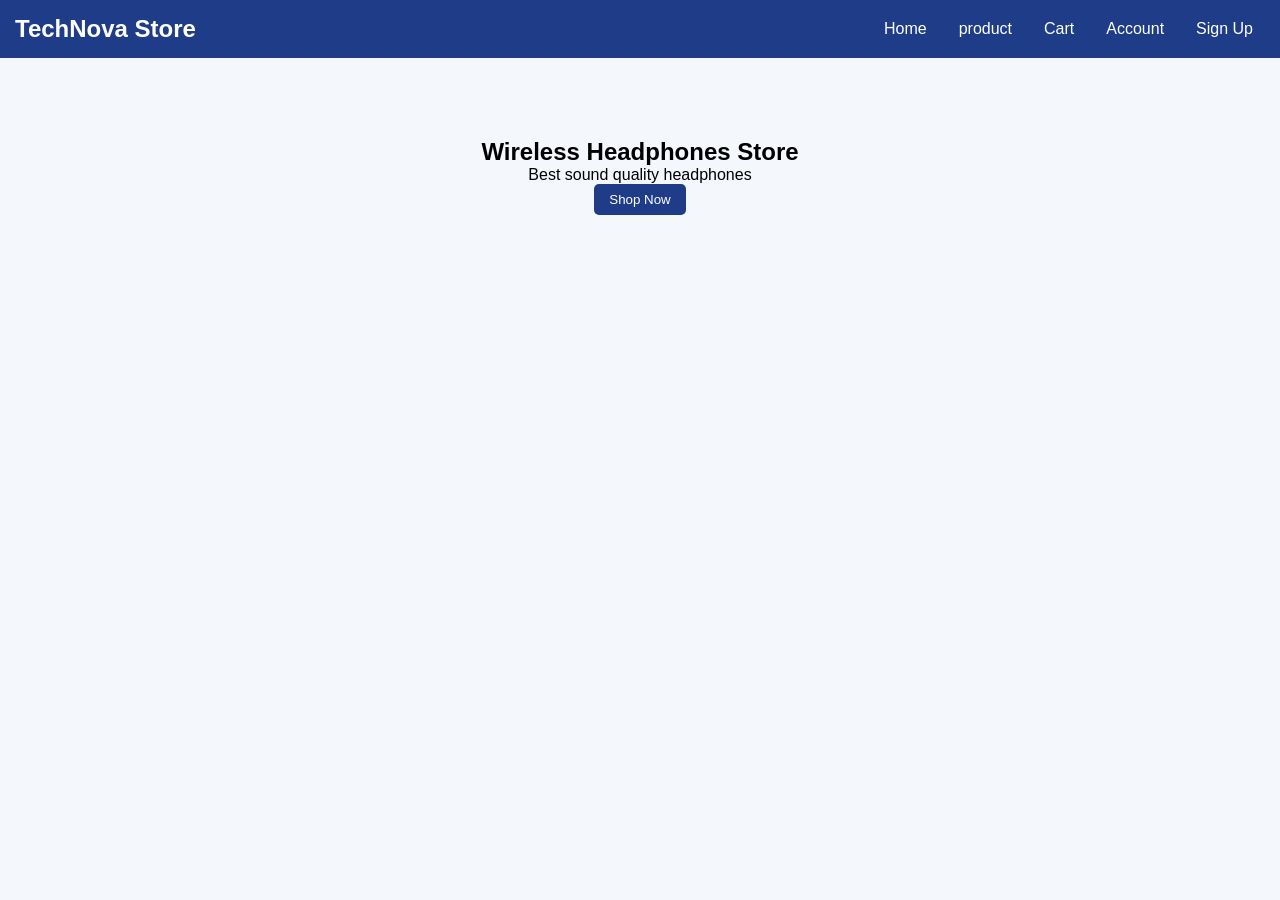
<file: index.html>
<!DOCTYPE html>
<html>
<head>
<title>Landing</title>
<link rel="stylesheet" href="style.css">
</head>

<body>

<header>
<nav>
<h1>TechNova Store</h1>

<ul>
<li><a href="landing.html">Home</a></li>
<li><a href="product.html">product </a></li>
<li><a href="cart.html">Cart</a></li>
<li><a href="account.html">Account</a></li>
<li><a href="signup.html">Sign Up</a></li>
</ul>

</nav>
</header>

<section style="text-align:center;padding:80px;">
<h1>Wireless Headphones Store</h1>
<p>Best sound quality headphones</p>
<button onclick="location.href='product.html'">Shop Now</button>
</section>

</body>
</html>
</file>
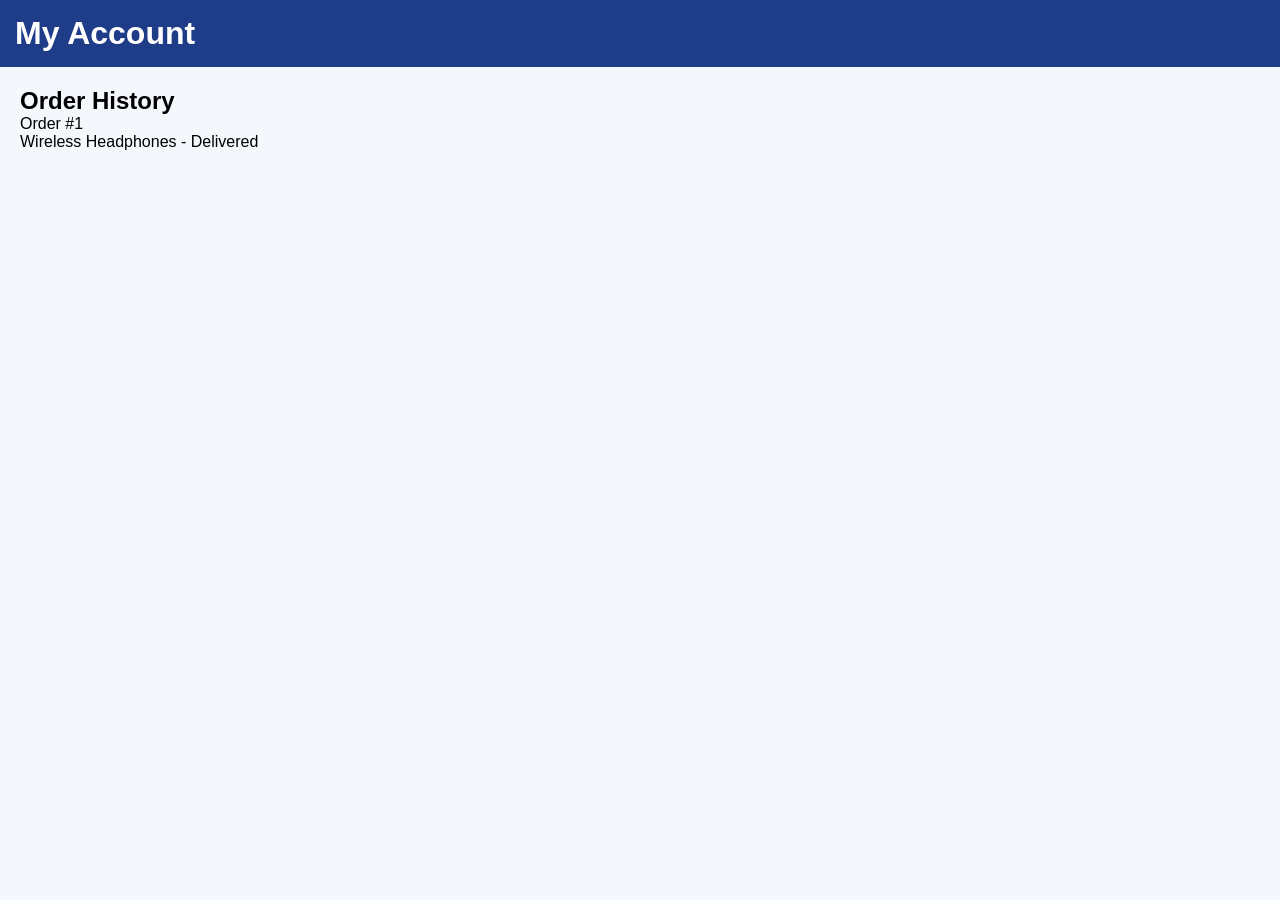
<file: account.html>
<!DOCTYPE html>
<html>
<head>
<title>Account</title>
<link rel="stylesheet" href="style.css">
</head>

<body>

<header>
<h1>My Account</h1>
</header>

<section style="padding:20px;">

<h2>Order History</h2>

<dl>
<dt>Order #1</dt>
<dd>Wireless Headphones - Delivered</dd>
</dl>

</section>

</body>
</html>
</file>
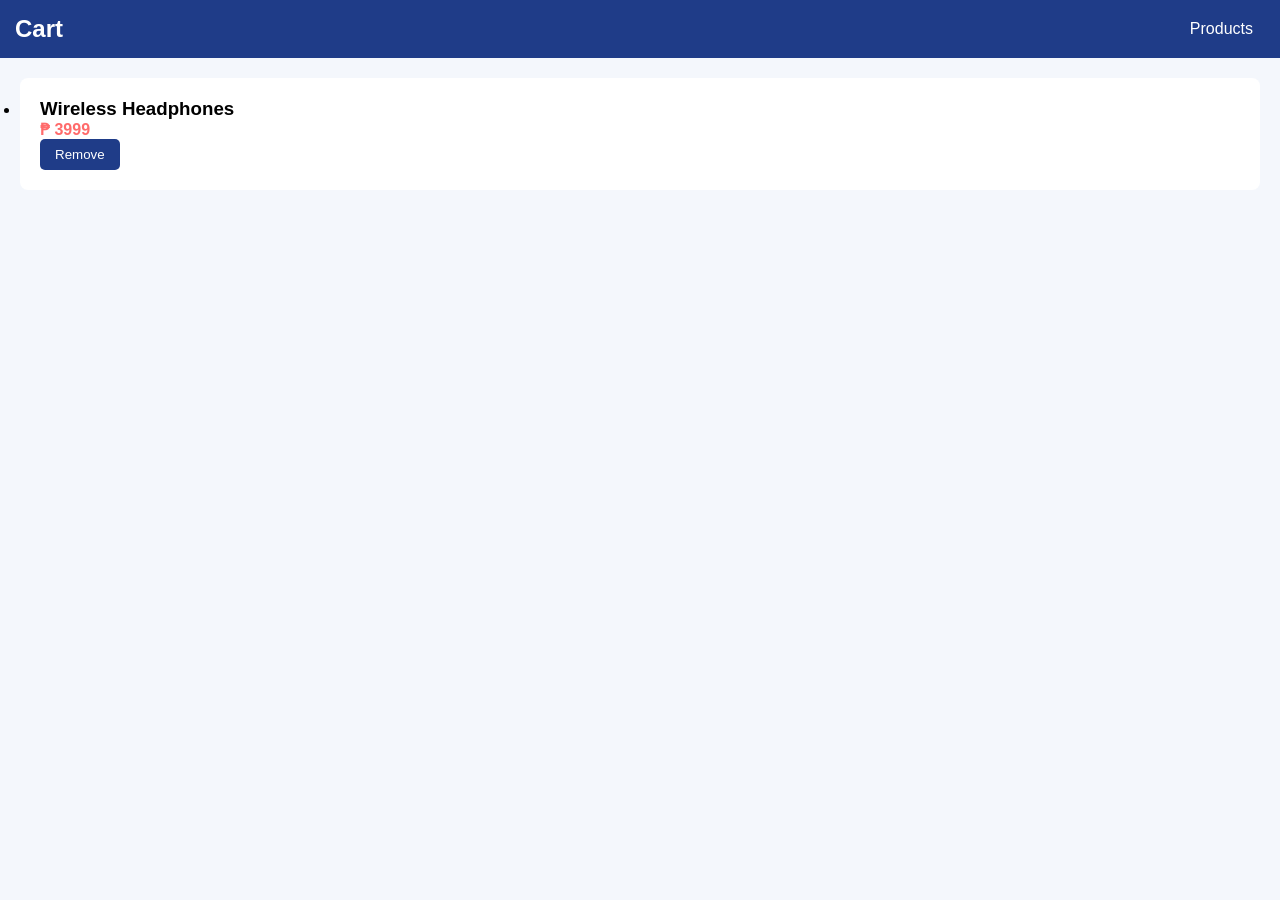
<file: cart.html>
<!DOCTYPE html>
<html>
<head>
<title>Cart</title>
<link rel="stylesheet" href="style.css">
</head>

<body>

<header>
<nav>
<h1>Cart</h1>
<ul>
<li><a href="product.html">Products</a></li>
</ul>
</nav>
</header>

<section style="padding:20px;">

<ul>
<li style="background:white;padding:20px;border-radius:8px;">
<h3>Wireless Headphones</h3>
<p class="price">3999</p>
<button>Remove</button>
</li>
</ul>

</section>

</body>
</html>
</file>
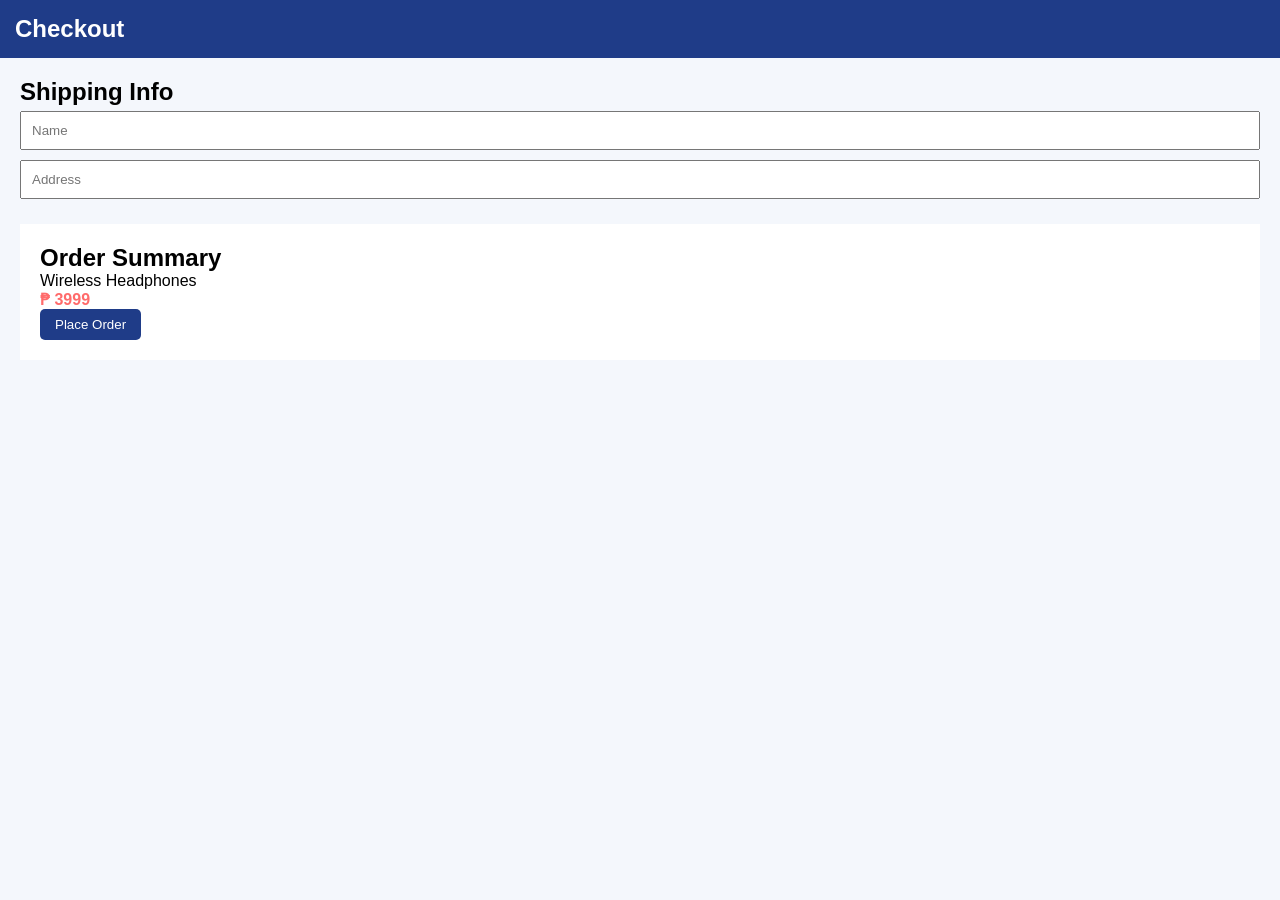
<file: checkout.html>
<!DOCTYPE html>
<html>
<head>
<title>Checkout</title>
<link rel="stylesheet" href="style.css">
</head>

<body>

<header>
<nav>
<h1>Checkout</h1>
</nav>
</header>

<div class="checkout-container">

<section>

<h2>Shipping Info</h2>

<input type="text" placeholder="Name">
<input type="text" placeholder="Address">

</section>

<aside>

<h2>Order Summary</h2>
<p>Wireless Headphones</p>
<p class="price">3999</p>

<button>Place Order</button>

</aside>

</div>

</body>
</html>
</file>
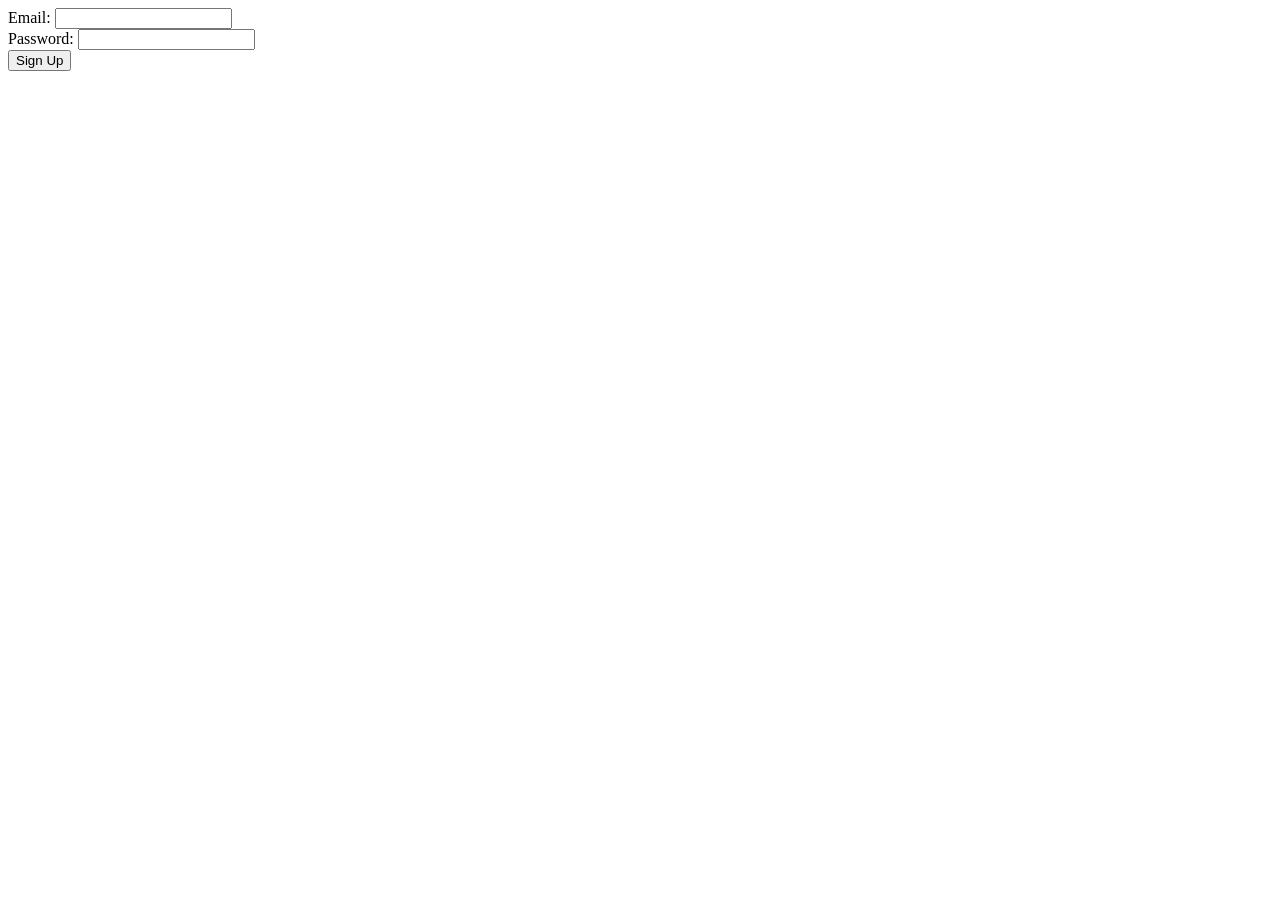
<file: sign up.html>
<!DOCTYPE html>
<html lang="en">
<head>
  <meta charset="UTF-8">
  <title>Sign Up</title>
</head>
<body>

<form>
  <label>Email:
    <input type="email" required>
  </label><br>

  <label>Password:
    <input type="password" required>
  </label><br>

  <button>Sign Up</button>
</form>

</body>
</html>
</file>
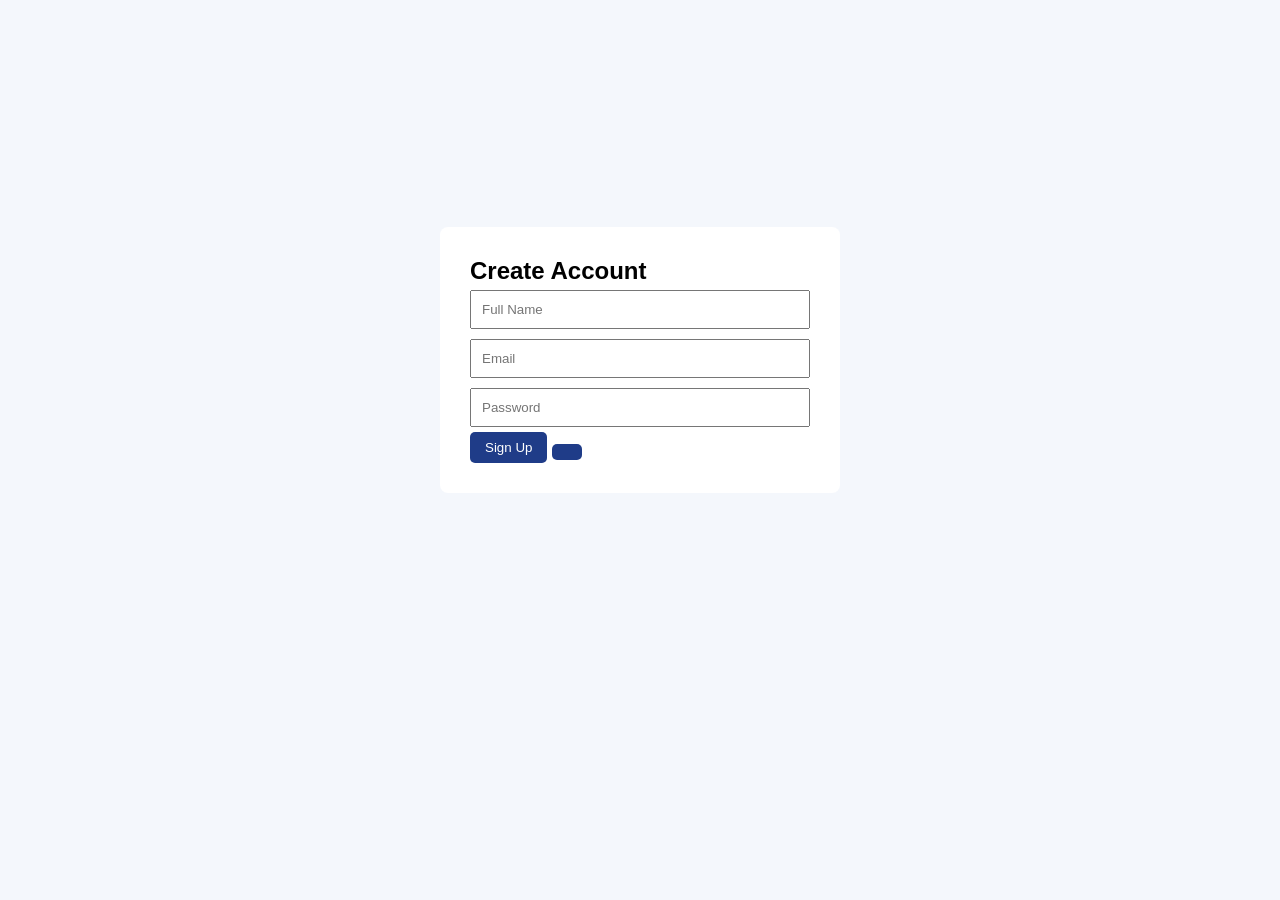
<file: signup.html>
<!DOCTYPE html>
<html>
<head>
<title>Sign Up</title>
<link rel="stylesheet" href="style.css">
</head>

<body>

<section class="signup-section">

<div class="signup-box">

<h2>Create Account</h2>

<input type="text" placeholder="Full Name">
<input type="email" placeholder="Email">
<input type="password" placeholder="Password">

<button>Sign Up</button>
<a href="account.html"><button> </button></a>
</article>

</div>

</section>

</body>
</html>
</file>
<file: style.css>
*{
margin:0;
padding:0;
box-sizing:border-box;
}

body{
font-family:Arial,sans-serif;
background:#f4f7fc;
}

header{
background:#1f3c88;
color:white;
padding:15px;
}

header nav{
display:flex;
flex-direction:column;
align-items:center;
gap:10px;
}

header ul{
list-style:none;
display:flex;
flex-direction:column;
gap:8px;
}

header a{
color:white;
text-decoration:none;
padding:8px 12px;
border-radius:5px;
}

header a:hover{
background:#ff6b6b;
}

main{
display:grid;
grid-template-columns:1fr;
gap:20px;
padding:20px;
}

.products-layout{
display:flex;
flex-direction:column;
}

aside{
background:white;
padding:20px;
}

article{
background:white;
padding:20px;
border-radius:8px;
text-align:center;
box-shadow:0 5px 15px rgba(0,0,0,0.08);
}

article img{
max-width:100%;
height:auto;
}

.price{
color:#ff6b6b;
font-weight:bold;
}

.price::before{
content:"₱ ";
}

button{
padding:8px 15px;
border:none;
background:#1f3c88;
color:white;
border-radius:5px;
cursor:pointer;
}

button:hover{
background:#ff6b6b;
}

.checkout-container{
display:flex;
flex-direction:column;
gap:20px;
padding:20px;
}

input{
width:100%;
padding:10px;
margin:5px 0;
}

.table-wrapper{
overflow-x:auto;
}

table{
width:100%;
border-collapse:collapse;
}

th,td{
border:1px solid #ddd;
padding:10px;
text-align:center;
}

th{
background:#1f3c88;
color:white;
}

.signup-section{
display:flex;
justify-content:center;
align-items:center;
min-height:80vh;
}

.signup-box{
background:white;
padding:30px;
border-radius:8px;
width:100%;
max-width:400px;
}

@media(min-width:481px){
main{
grid-template-columns:repeat(2,1fr);
}

header ul{
flex-direction:row;
}
}

@media(min-width:769px){
header nav{
flex-direction:row;
justify-content:space-between;
}

main{
grid-template-columns:repeat(4,minmax(200px,1fr));
}

.products-layout{
display:grid;
grid-template-columns:25% 75%;
}
}
article{
transition:transform 0.3s ease, box-shadow 0.3s ease;
}

article:hover{
transform:translateY(-10px) scale(1.03);
box-shadow:0 10px 25px rgba(0,0,0,0.15);
}

article:active{
animation:selectBounce 0.4s ease;
}

@keyframes selectBounce{
0%{transform:scale(1);}
50%{transform:scale(0.95);}
100%{transform:scale(1.03);}
}
</file>
